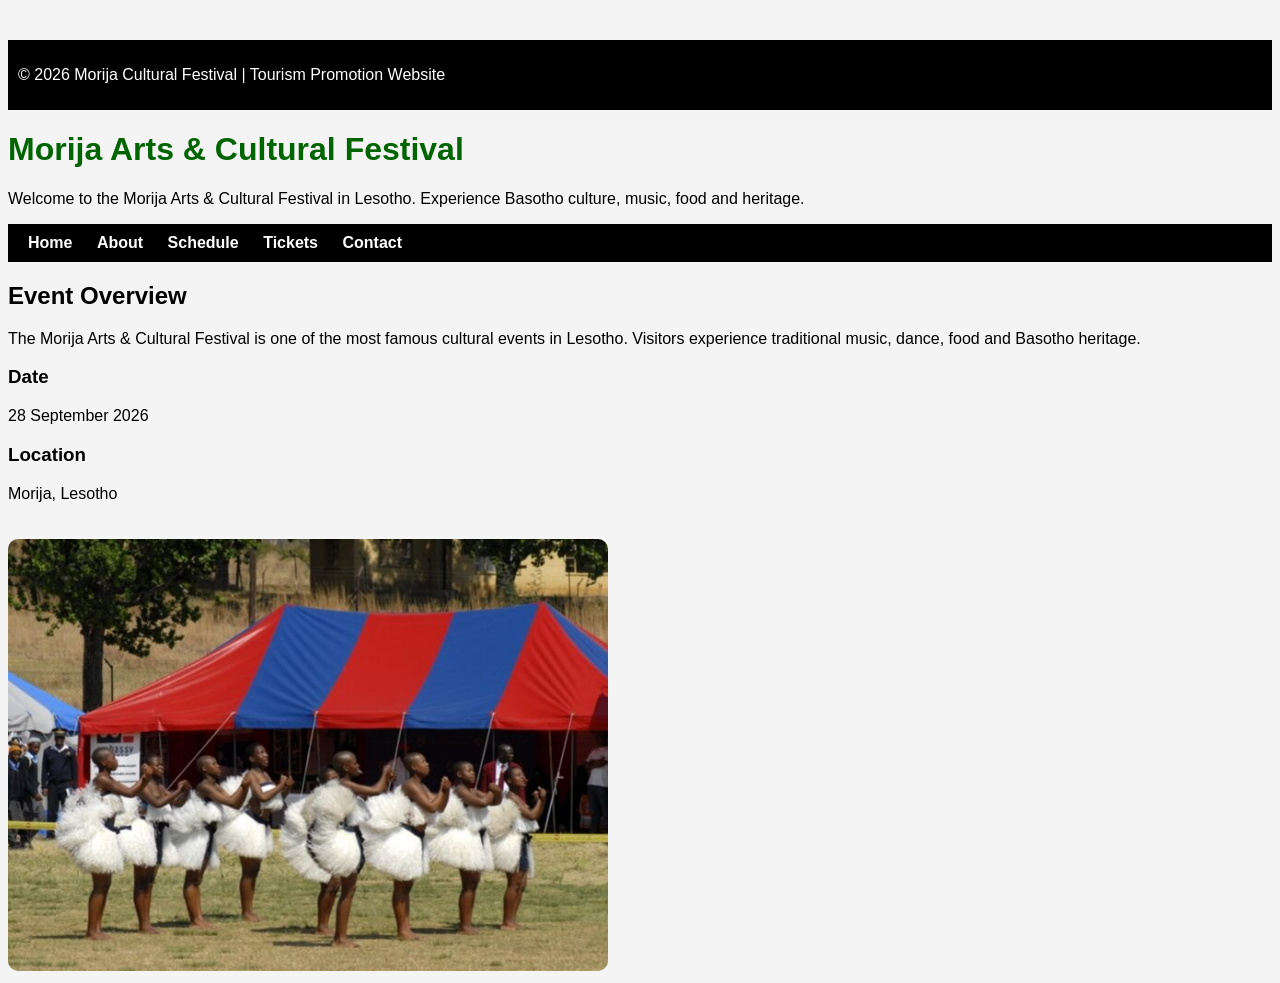
<file: index.html>
<!DOCTYPE html>
<html>
<head>
	<title>Morija Arts & Cultural Festival</title>
	<link rel="stylesheet" href="style.css">
</head>

<footer>
<p>&copy; 2026 Morija Cultural Festival | Tourism Promotion Website</p>
</footer>
<body>

<h1>Morija Arts & Cultural Festival</h1>

<p>Welcome to the Morija Arts & Cultural Festival in Lesotho.
Experience Basotho culture, music, food and heritage.</p>

<nav>
	<a href="index.html">Home</a>
	<a href="about.html">About</a>
	<a href="schedule.html">Schedule</a>
	<a href="tickets.html">Tickets</a>
	<a href="contacts.html">Contact</a>
</nav>

<h2>Event Overview</h2>

<p>The Morija Arts & Cultural Festival is one of the most famous cultural events in Lesotho. Visitors experience traditional music, dance, food and Basotho heritage.</p>

<h3>Date</h3>
<p>28 September 2026</p>

<h3>Location</h3>
<p>Morija, Lesotho</p>

<img src="festival.jpg" width="600">	
</body>
</html>
</file>
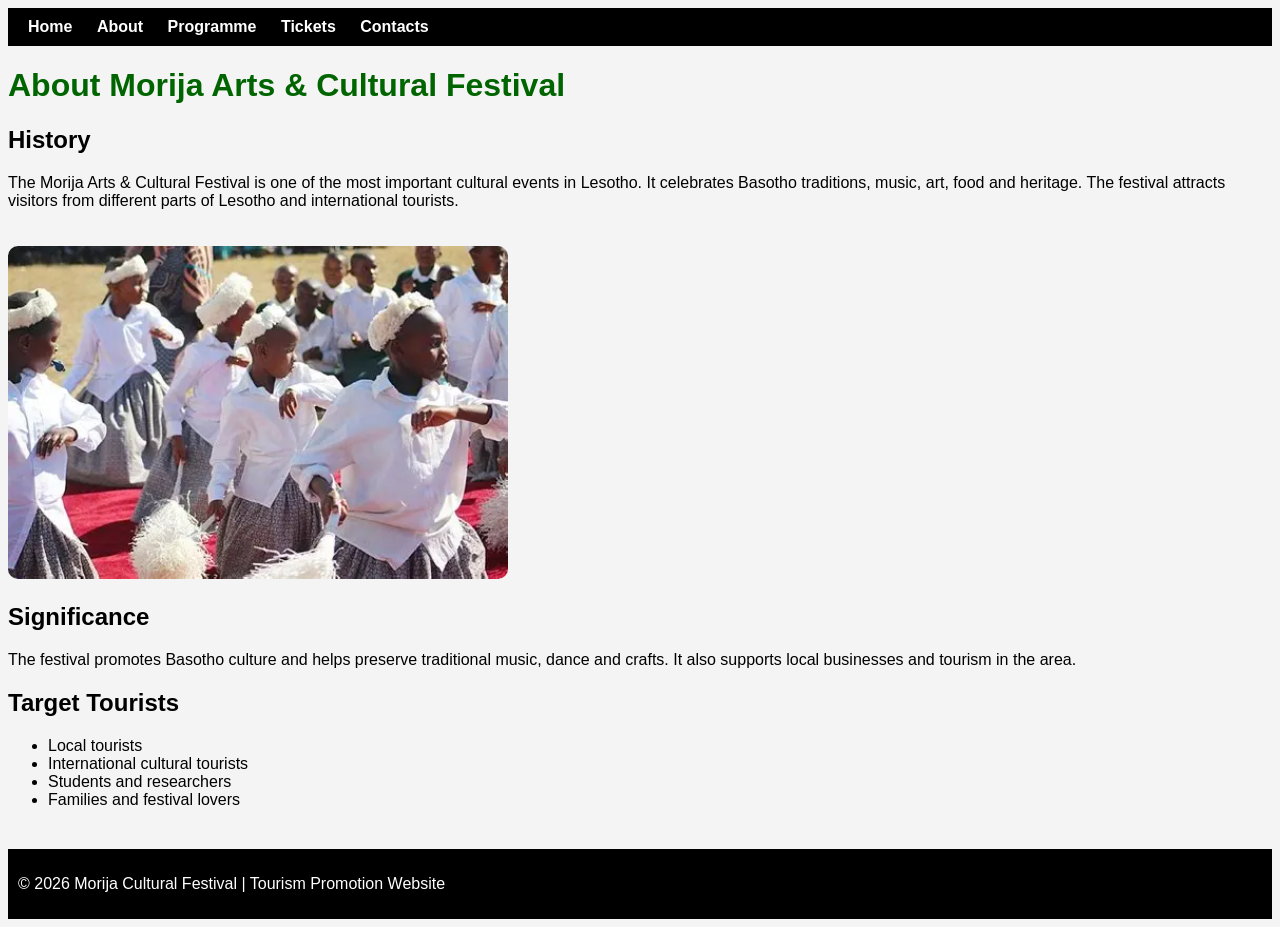
<file: about.html>
<!DOCTYPE html>
<html>
<head>
    <title>About the Event</title>
    <link rel="stylesheet" href="style.css">
</head>
<body>

    <nav>
        <a href="index.html">Home</a>
        <a href="about.html">About</a>
        <a href="schedule.html">Programme</a>
        <a href="tickets.html">Tickets</a>
        <a href="contacts.html">Contacts</a>
    </nav>

    <h1>About Morija Arts & Cultural Festival</h1>

    <h2>History</h2>
    <p>The Morija Arts & Cultural Festival is one of the most important cultural events in Lesotho. It celebrates Basotho traditions, music, art, food and heritage. The festival attracts visitors from different parts of Lesotho and international tourists.</p>

    <img src="culture.webp" width="500" alt="Morija Arts Festival">

    <h2>Significance</h2>
    <p>The festival promotes Basotho culture and helps preserve traditional music, dance and crafts. It also supports local businesses and tourism in the area.</p>

    <h2>Target Tourists</h2>
    <ul>
        <li>Local tourists</li>
        <li>International cultural tourists</li>
        <li>Students and researchers</li>
        <li>Families and festival lovers</li>
    </ul>

    <footer>
        <p>&copy; 2026 Morija Cultural Festival | Tourism Promotion Website</p>
    </footer>

</body>
</html>
</file>
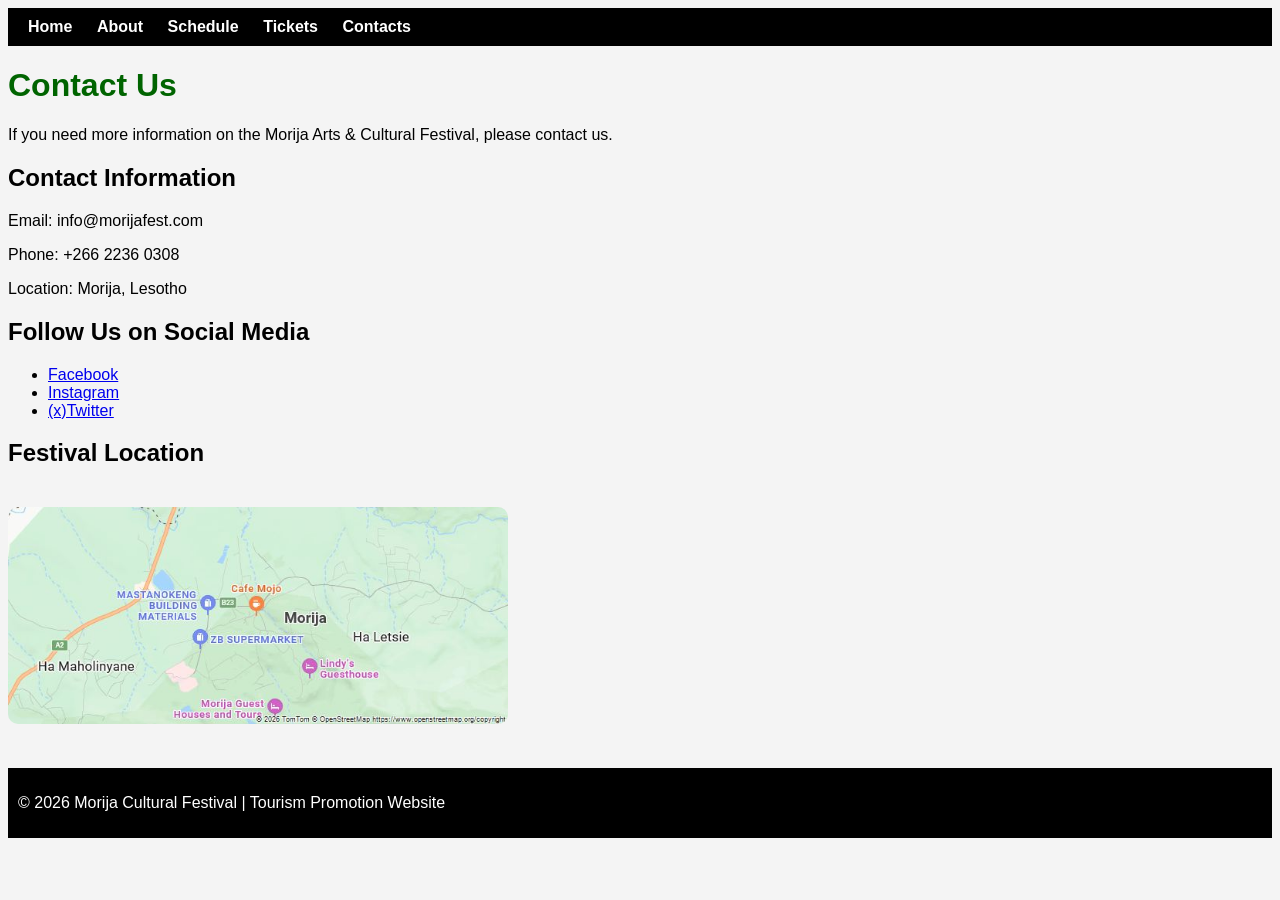
<file: contacts.html>
<!DOCTYPE html>
<html>
<head>
    <title>Contact Us</title>
    <link rel="stylesheet" href="style.css">
</head>
<body>

    <nav>
        <a href="index.html">Home</a>
        <a href="about.html">About</a>
        <a href="schedule.html">Schedule</a>
        <a href="tickets.html">Tickets</a>
        <a href="contacts.html">Contacts</a>
    </nav>

    <h1>Contact Us</h1>

    <p>If you need more information on the Morija Arts & Cultural Festival, please contact us.</p>

    <h2>Contact Information</h2>
    <p>Email: info@morijafest.com</p>
    <p>Phone: +266 2236 0308</p>
    <p>Location: Morija, Lesotho</p>

    <h2>Follow Us on Social Media </h2>
    <ul>
        <li><a href="#">Facebook</a></li>
        <li><a href="#">Instagram</a></li>
        <li><a href="#">(x)Twitter</a></li>
    </ul>

    <h2>Festival Location</h2>
    <img src="map.jfif" width="500" alt="Festival Location Map">

    <footer>
        <p>&copy; 2026 Morija Cultural Festival | Tourism Promotion Website</p>
    </footer>

</body>
</html>
</file>
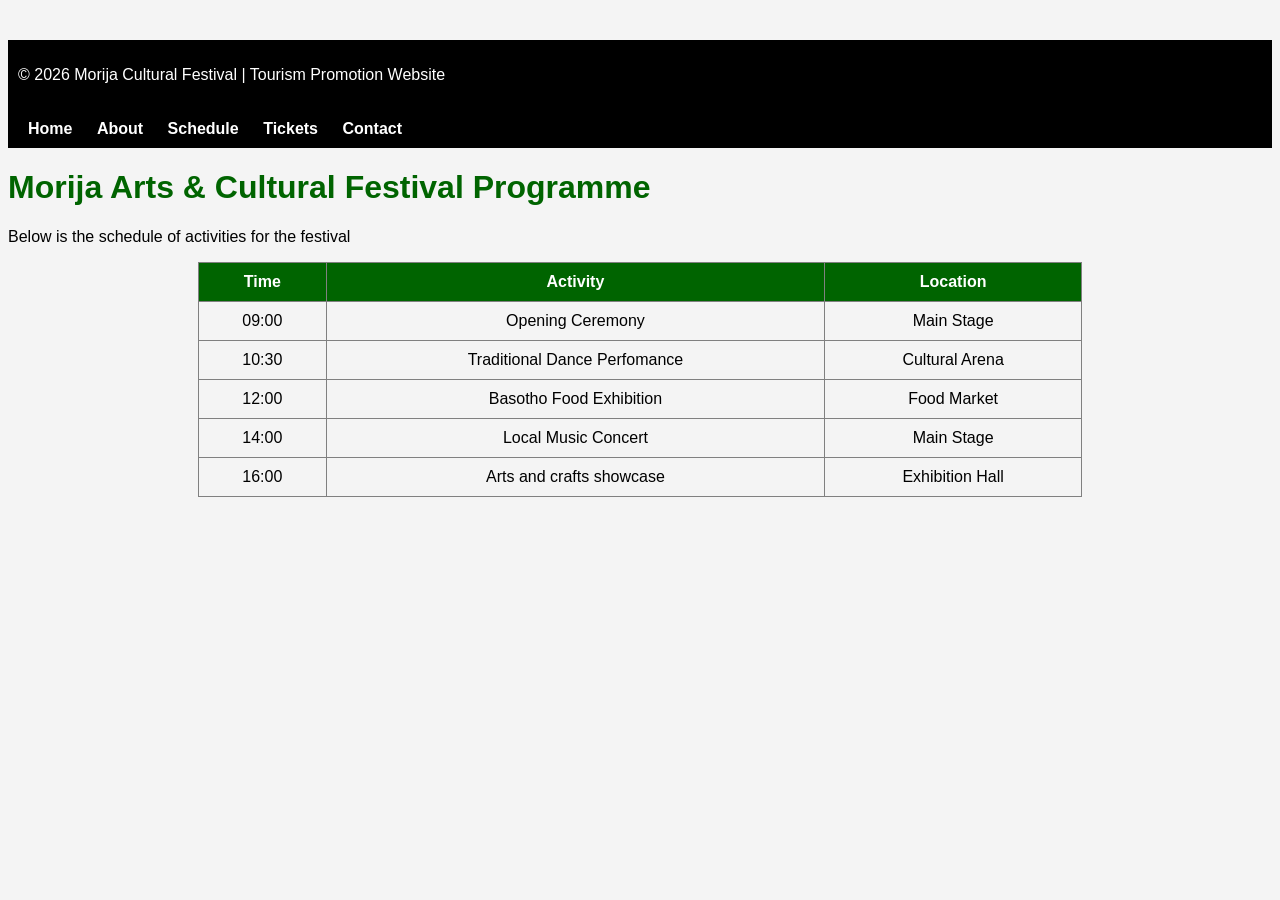
<file: schedule.html>
<!DOCTYPE html>
<html>
<head>
	<title>Festival Programme</title>
	<link rel="stylesheet" href="style.css">
</head>

<footer>
<p>&copy; 2026 Morija Cultural Festival | Tourism Promotion Website</p>
</footer>

<body>
	<nav>
	<a href="index.html">Home</a>
	<a href="about.html">About</a>
	<a href="schedule.html">Schedule</a>
	<a href="tickets.html">Tickets</a>
	<a href="contacts.html">Contact</a>
</nav>

<h1>Morija Arts & Cultural Festival Programme</h1>

<p>Below is the schedule of activities for the festival</p>

<table border="1">
<tr>
<th>Time</th>
<th>Activity</th>
<th>Location</th>
</tr>

<tr>
<td>09:00</td>
<td>Opening Ceremony</td>
<td>Main Stage</td>
</tr>

<tr>
<td>10:30</td>
<td>Traditional Dance Perfomance</td>
<td>Cultural Arena</td>
</tr>

<tr>
<td>12:00</td>
<td>Basotho Food Exhibition</td>
<td>Food Market</td>
</tr>

<tr>
<td>14:00</td>
<td>Local Music Concert</td>
<td>Main Stage</td>
</tr>

<tr>
<td>16:00</td>
<td>Arts and crafts showcase</td>
<td>Exhibition Hall</td>
</tr>

</table>

</body>
</html>
</file>
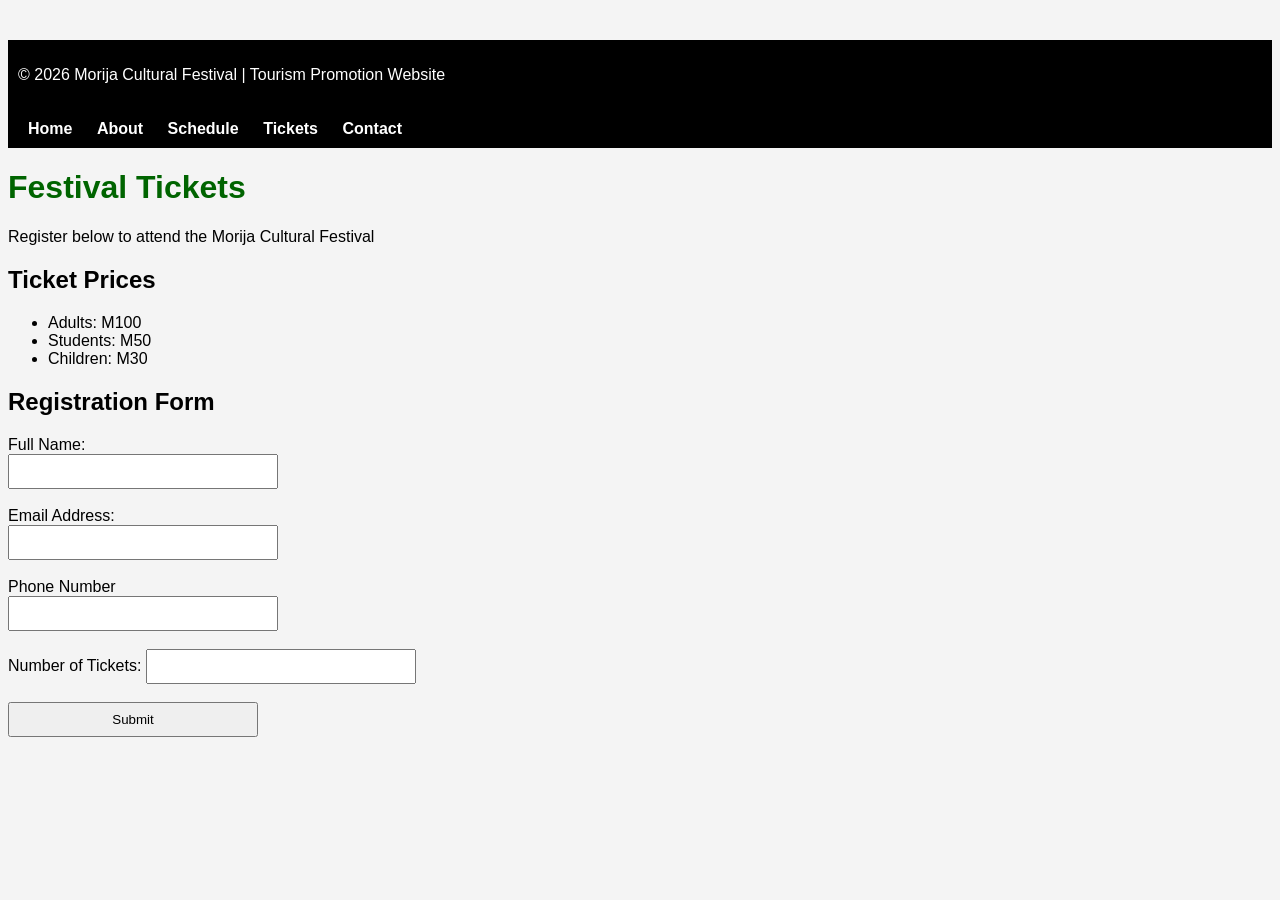
<file: tickets.html>
<!DOCTYPE html>
<html>
<head>
	<title>Tickets</title>
	<link rel="stylesheet" href="style.css">
</head>

<footer>
<p>&copy; 2026 Morija Cultural Festival | Tourism Promotion Website</p>
</footer>

<body>
	<nav>
	<a href="index.html">Home</a>
	<a href="about.html">About</a>
	<a href="schedule.html">Schedule</a>
	<a href="tickets.html">Tickets</a>
	<a href="contacts.html">Contact</a>
</nav>

<h1>Festival Tickets</h1>

<p>Register below to attend the Morija Cultural Festival</p>

<h2>Ticket Prices</h2>

<ul>
<li>Adults: M100</li>
<li>Students: M50</li>
<li>Children: M30</li>
</ul>

<h2>Registration Form</h2>

<form>

<label>Full Name:</label><br>
<input type="text" name="name"><br><br>

<label>Email Address:</label><br>
<input type="email" name="email"><br><br>

<label>Phone Number</label><br>
<input type="tel" name="phone"><br><br>

<label>Number of Tickets:</label>
<input type="number" name="tickets"><br><br>

<input type="submit" name="Register">

</form>

</form>
</body>
</html>
</file>
<file: style.css>
body{
font-family:Arial;
background-color:#f4f4f4;
text-align: ;
}

h1{
color: darkgreen;
}

nav{
background-color: black;
padding: 10px;
}

nav a{
color: white;
margin: 10px;
text-decoration: none;
font-weight: bold;
}

img{
margin-top: 20px;
border-radius: 10px;
}

table{
margin: auto;
border-collapse: collapse;
width: 70%;
}

th, td{
padding: 10px;
text-align: center;
}

th{
background-color: darkgreen;
color: white;
}

form{
margin-top: 20px;
}

input{
padding: 8px;
width: 250px;
}

input[submit]{
background-color: darkgreen;
color: white;
border:none;
cursor: pointer;
}

footer{
margin-top: 40px;
padding: 10px;
background-color: black;
color: white;
}
</file>
